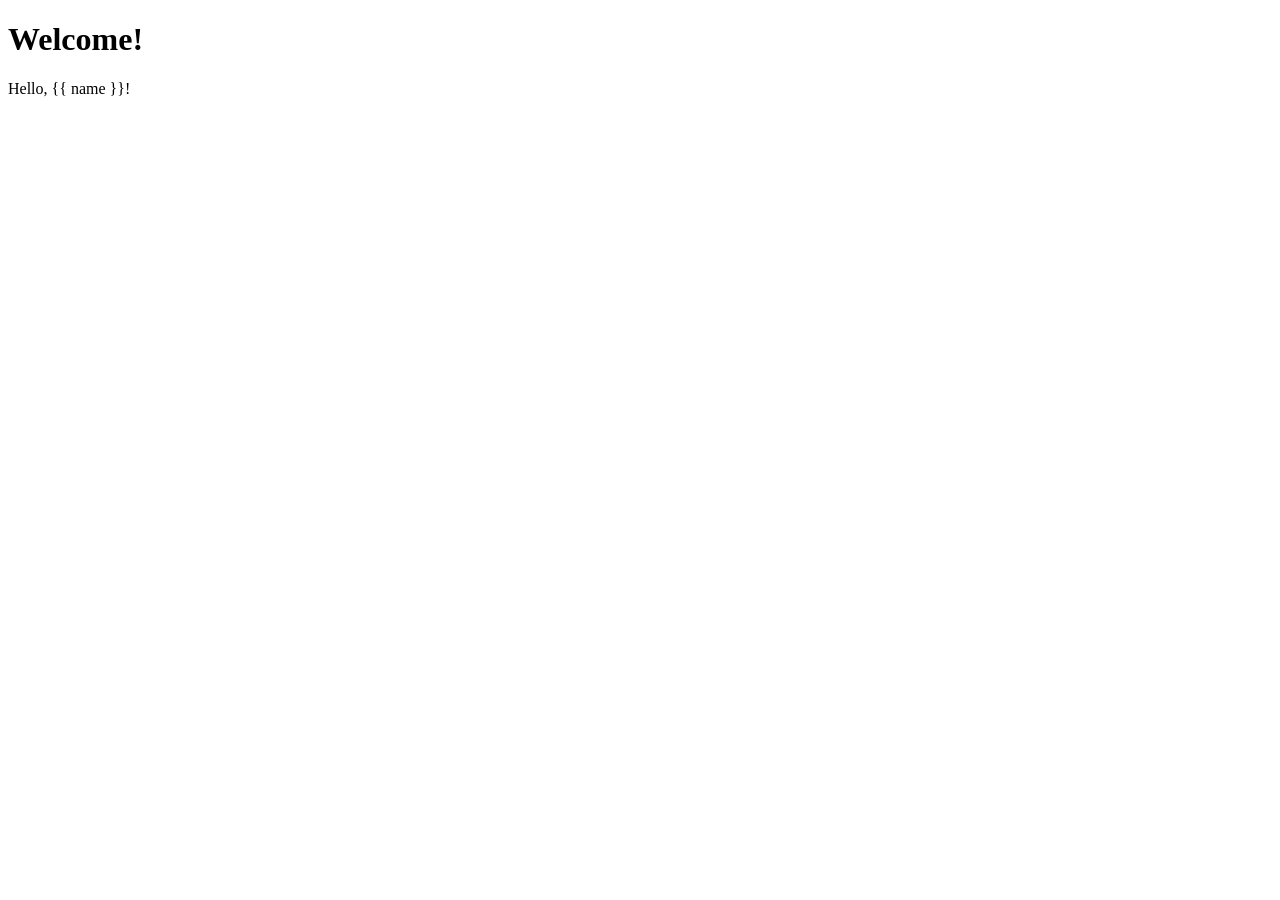
<file: templates/for_student.html>
<!doctype html>
<html lang="en">
  <head>
    <meta charset="UTF-8" />
    <meta name="viewport" content="width=device-width, initial-scale=1.0" />
    <title>For student</title>
  </head>
  <body>
    <h1>Welcome!</h1>
    <p>Hello, {{ name }}!</p>
  </body>
</html>
</file>
